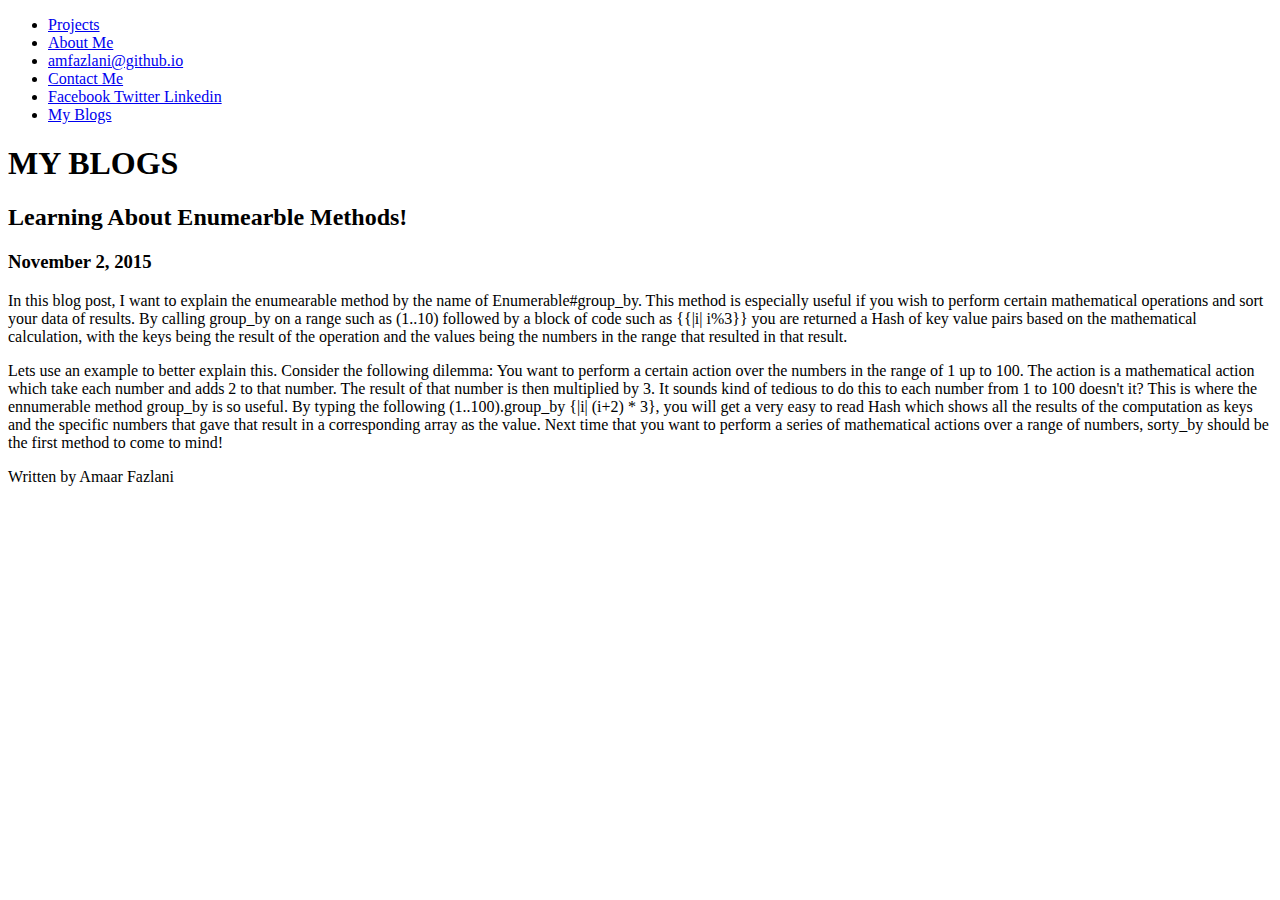
<file: blog/new_enumerable-methods.html>
<!DOCTYPE html>
<html>
<head>
  <title>Blog #4</title>
</head>
<body>
<nav>
  <ul>
  <li><a href="#"> Projects </li> </a>
  <li><a href="#"> About Me </li> </a>
  <li><a href="#"> amfazlani@github.io </li> </a>
  <li><a href="#"> Contact Me </li> </a>
  <li><a href="#"> Facebook Twitter Linkedin </li> </a>
  <li><a href="#"> My Blogs </li> </a>
  </ul>
</nav>
<h1>MY BLOGS</h1>
<h2>Learning About Enumearble Methods!</h2>
<h3>November 2, 2015</h3>
<p>
  In this blog post, I want to explain the enumearable method by the name of Enumerable#group_by. This method is especially useful if you wish to perform certain mathematical operations and sort your data of results. By calling group_by on a range such as (1..10) followed by a block of code such as {{|i| i%3}} you are returned a Hash of key value pairs based on the mathematical calculation, with the keys being the result of the operation and the values being the numbers in the range that resulted in that result.
</p>
<p>
  Lets use an example to better explain this. Consider the following dilemma: You want to perform a certain action over the numbers in the range of 1 up to 100. The action is a mathematical action which take each number and adds 2 to that number. The result of that number is then multiplied by 3. It sounds kind of tedious to do this to each number from 1 to 100 doesn't it? This is where the ennumerable method group_by is so useful. By typing the following (1..100).group_by {|i| (i+2) * 3}, you will get a very easy to read Hash which shows all the results of the computation as keys and the specific numbers that gave that result in a corresponding array as the value. Next time that you want to perform a series of mathematical actions over a range of numbers, sorty_by should be the first method to come to mind!
</p>
<footer>
  Written by Amaar Fazlani
</footer>
</body>
</file>
